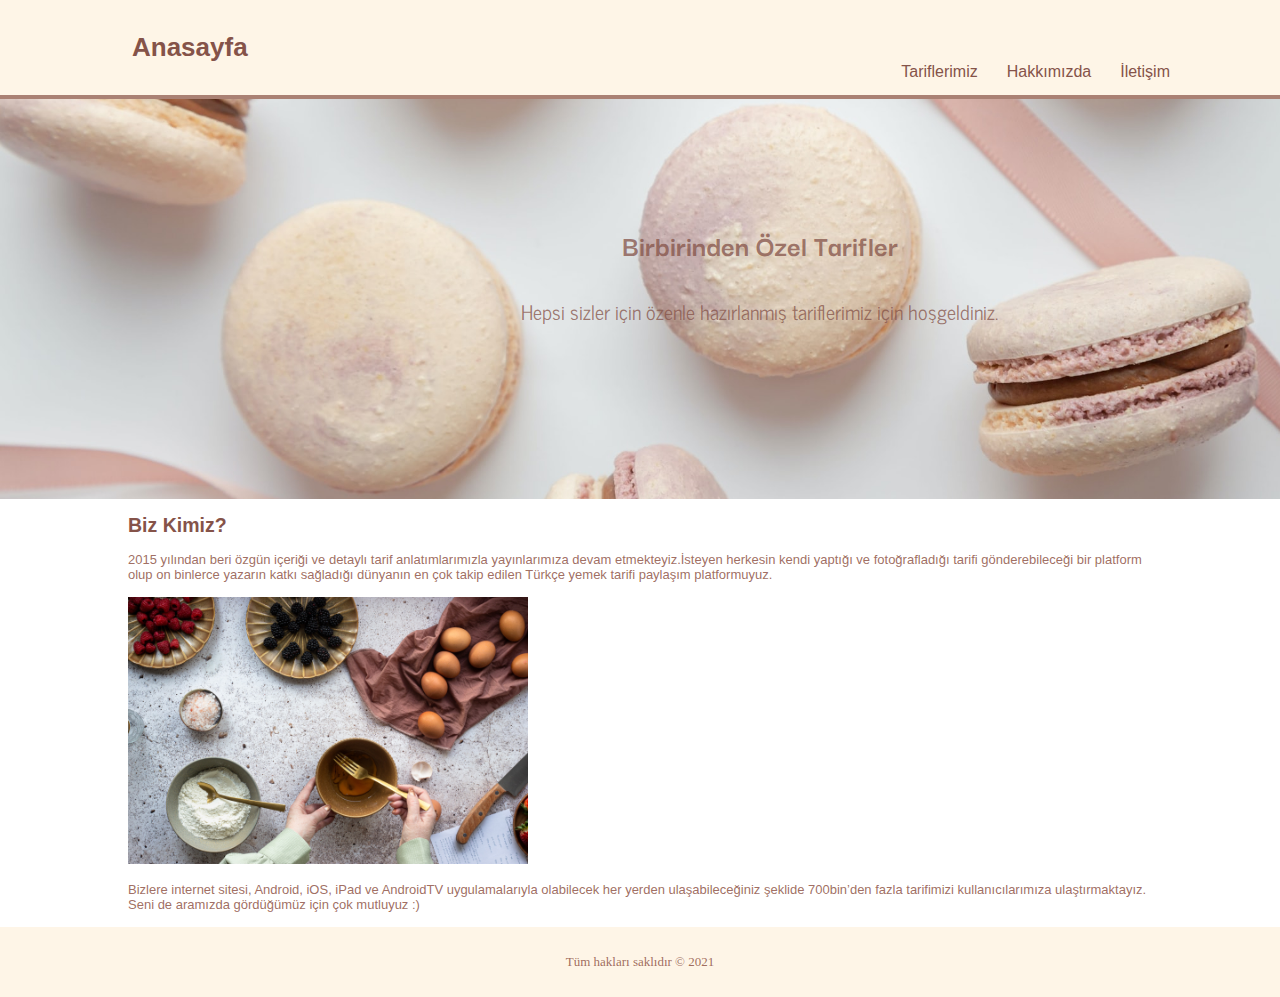
<file: index.html>
<!DOCTYPE html>
<html lang="tr">

<head>
    <meta charset="UTF-8">
    <meta http-equiv="X-UA-Compatible" content="IE=edge">
    <meta name="viewport" content="width=device-width, initial-scale=1.0">
    <title>Anasayfa</title>
    <link rel="stylesheet" href="style.css">
</head>

<body>
    <!--Navbar Start-->
    <header>
        <div class="container">
            <h1 id="home"><a href="index.html"> Anasayfa</a></h1>
        </div>
        <nav>
            <ul class="link">
                <li ><a href="recipe.html">Tariflerimiz</a></li>
                <li><a href="about.html" > Hakkımızda</a></li>
                <li><a href="contact.html" >İletişim</a></li>
            </ul>
        </nav>
    </header>
    <!--Navbar End-->
    
    <!--Section Start-->
    <section>
        <article class="welcome">
            <div class="container imgone">
                <h1 style="font-family: 'Darker Grotesque', sans-serif;" >Birbirinden Özel Tarifler</h1>
                <p style="font-family: 'News Cycle', sans-serif; font-size: 20px ">Hepsi sizler için özenle hazırlanmış tariflerimiz için hoşgeldiniz.</p>
                
            </div>
        </article>

        <article class="container specification">
            <div> <br>
                <h2>Biz Kimiz?</h1> <br>
                <p id="write">2015 yılından beri özgün içeriği ve detaylı tarif anlatımlarımızla yayınlarımıza devam etmekteyiz.İsteyen herkesin kendi yaptığı ve fotoğrafladığı tarifi gönderebileceği bir platform olup on binlerce yazarın katkı sağladığı dünyanın en çok takip edilen Türkçe yemek tarifi paylaşım platformuyuz. </p> <br>
            </div>    
            <div>
                <img src="img/homepage.jpg" width="400px" alt="biz kimiz?">
            </div> <br> 
            <div>
                <p id="write">Bizlere internet sitesi, Android, iOS, iPad ve AndroidTV uygulamalarıyla olabilecek her yerden ulaşabileceğiniz şeklide 700bin’den fazla tarifimizi kullanıcılarımıza ulaştırmaktayız. Seni de aramızda gördüğümüz için çok mutluyuz :) </p>  <br>            
            </div>            
        </article>
    </section>
    <!--Section End-->

    <!--Footer Start-->
    <footer id="write">
        <p>Tüm hakları saklıdır &copy; 2021</p> 
    </footer>
  
    <!--Footer End-->
    <style>
        @import url('https://fonts.googleapis.com/css2?family=News+Cycle&display=swap');
        @import url('https://fonts.googleapis.com/css2?family=Darker+Grotesque:wght@300&display=swap');
    </style>
</body>

</html>
</file>
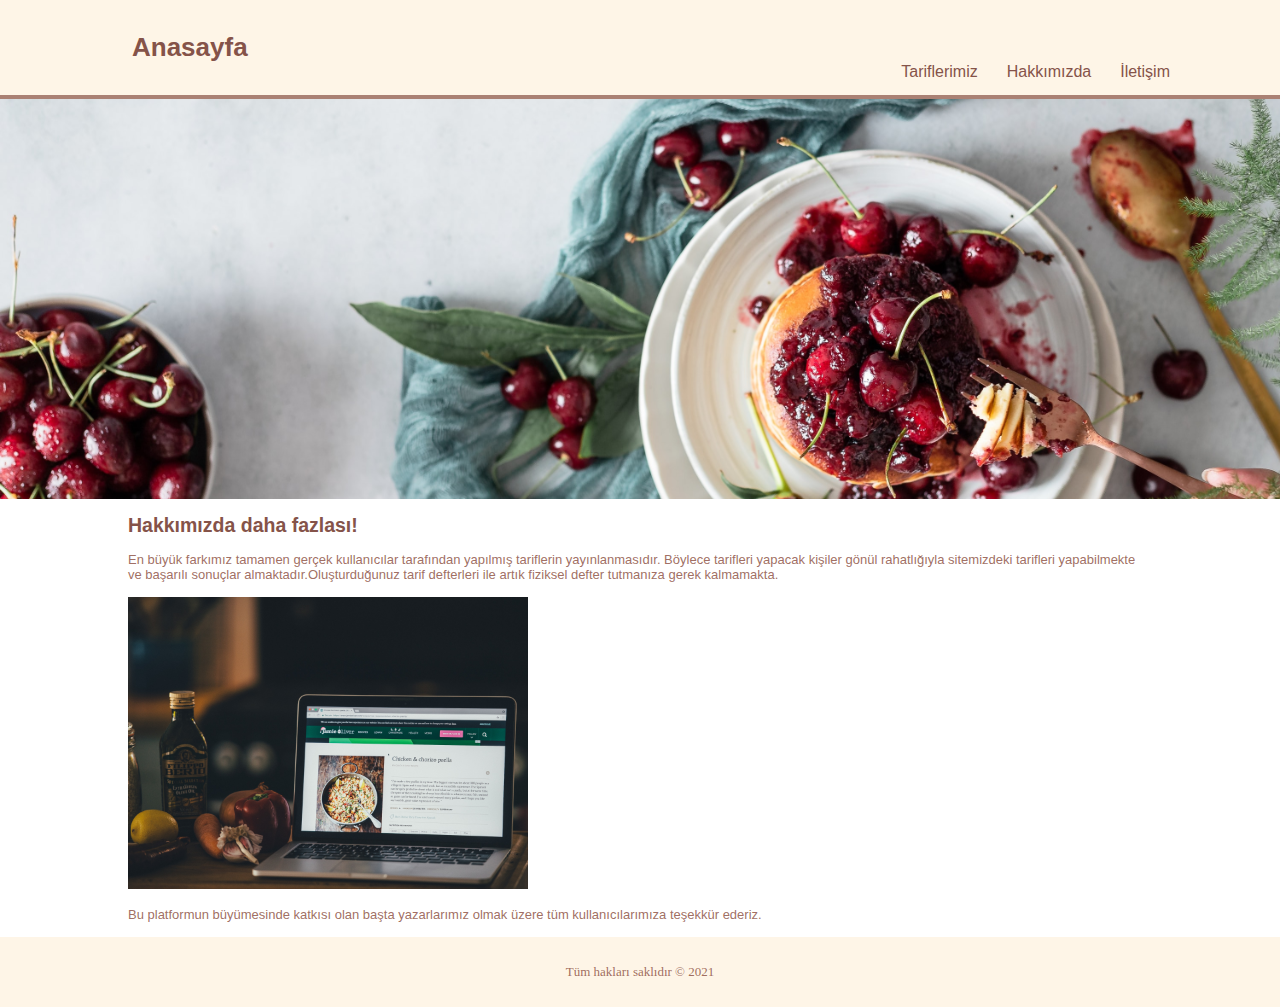
<file: about.html>
<!DOCTYPE html>
<html lang="tr">

<head>
    <meta charset="UTF-8">
    <meta http-equiv="X-UA-Compatible" content="IE=edge">
    <meta name="viewport" content="width=device-width, initial-scale=1.0">
    <title>Hakkımızda</title>
    <link rel="stylesheet" href="style.css">
</head>

<body>
    <!--Navbar Start-->
    <header>
        <div class="container">
            <h1 id="home"><a href="index.html"> Anasayfa</a></h1>
        </div>
        <nav>
            <ul class="link">
                <li ><a href="recipe.html">Tariflerimiz</a></li>
                <li><a href="about.html" > Hakkımızda</a></li>
                <li><a href="contact.html" >İletişim</a></li>
            </ul>
        </nav>
    </header>
    <!--Navbar End-->
    
    <!--Section Start-->
    <section>
        <article class="welcome container about">
        </article>

        <article class="container specification">
            <div> <br>
                <h2>Hakkımızda daha fazlası!</h1> <br>
                <p id="write">En büyük farkımız tamamen gerçek kullanıcılar tarafından yapılmış tariflerin yayınlanmasıdır. Böylece tarifleri yapacak kişiler gönül rahatlığıyla sitemizdeki tarifleri yapabilmekte ve başarılı sonuçlar almaktadır.Oluşturduğunuz tarif defterleri ile artık fiziksel defter tutmanıza gerek kalmamakta.</p> <br>
            </div>    
            <div>
                <img src="img/aboutpage.jpg" width="400px" alt="biz kimiz?">
            </div> <br> 
            <div>
                <p id="write">Bu platformun büyümesinde katkısı olan başta yazarlarımız olmak üzere tüm kullanıcılarımıza teşekkür ederiz.</p>  <br>            
            </div>            
        </article>
    </section>
    <!--Section End-->

    <!--Footer Start-->
    <footer id="write">
        <p>Tüm hakları saklıdır &copy; 2021</p> 
    </footer>
  
    <!--Footer End-->
</body>

</html>
</file>
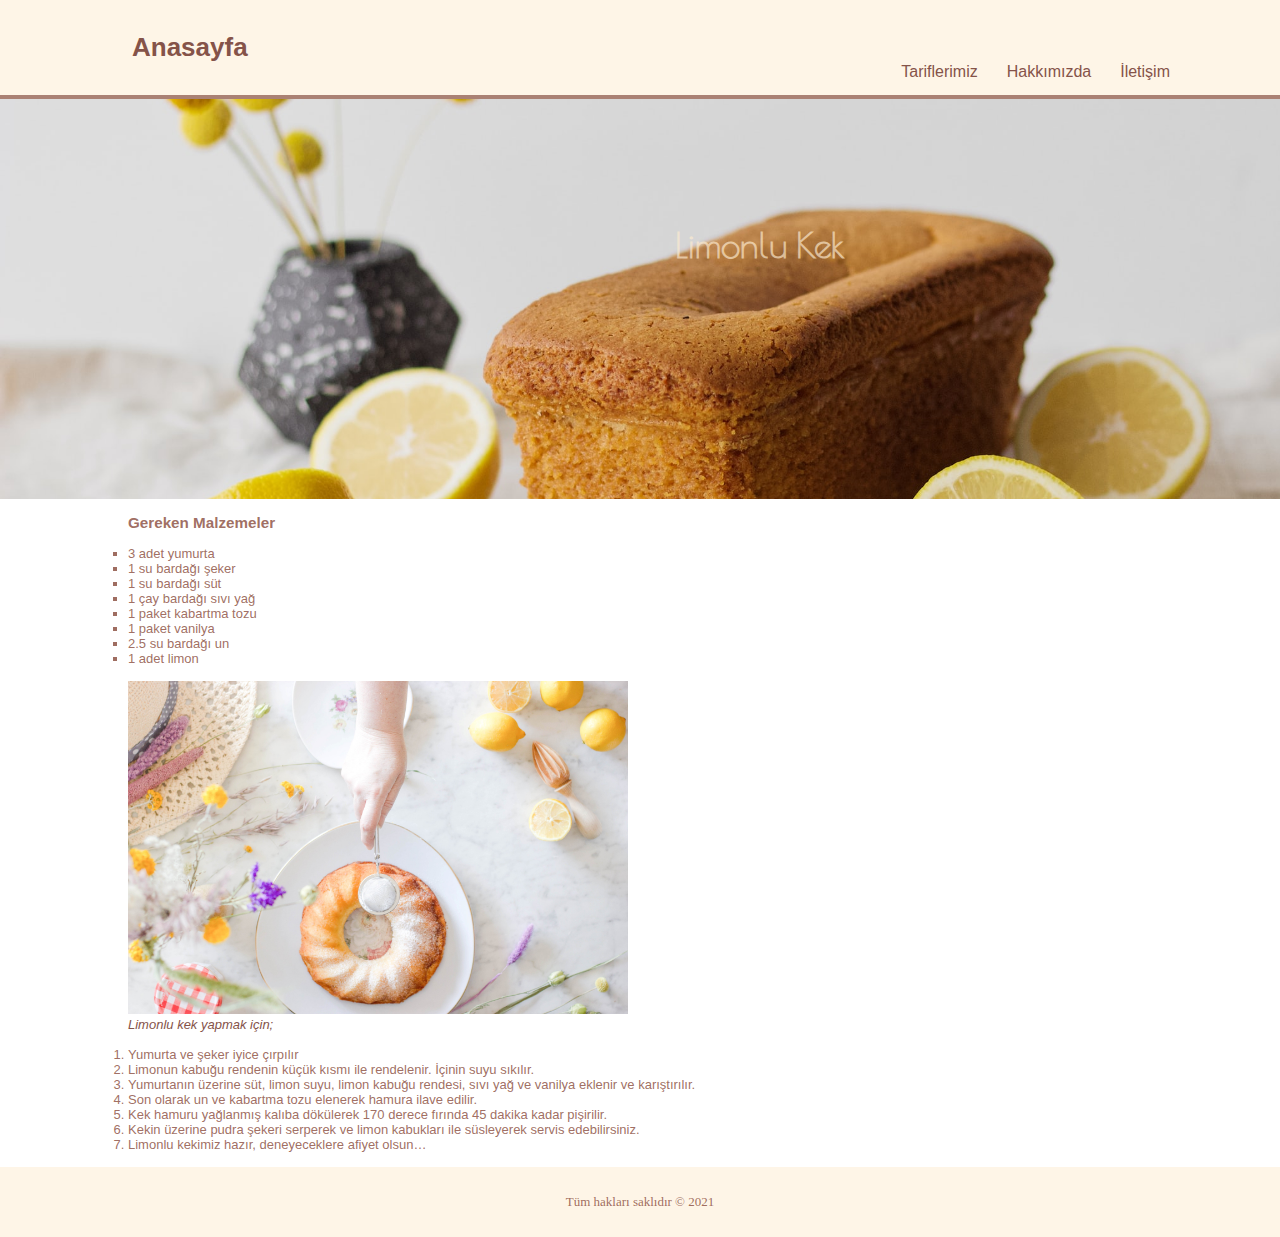
<file: cake.html>
<!DOCTYPE html>
<html lang="tr">

<head>
    <meta charset="UTF-8">
    <meta http-equiv="X-UA-Compatible" content="IE=edge">
    <meta name="viewport" content="width=device-width, initial-scale=1.0">
    <title>Limonlu Kek | Tariflerimiz</title>
    <link rel="stylesheet" href="style.css">
</head>

<body>
    <!--Navbar Start-->
    <header>
        <div class="container">
            <h1 id="home"><a href="index.html">Anasayfa</a> </h1>
        </div>
        <nav>
            <ul class="link">
                <li ><a href="recipe.html">Tariflerimiz</a></li>
                <li><a href="about.html" > Hakkımızda</a></li>
                <li><a href="contact.html" >İletişim</a></li>
            </ul>
        </nav>
    </header>
    <!--Navbar End-->

    <!--Section Start-->
    <section>
        <article class="welcome">
            <div class="container imgtwo">
                <h1 style="color:#fdebd0a8; font-family: 'Poiret One', cursive; font-size: 35px; "> Limonlu Kek</h1>
            </div>
        </article>

        <article>
            <div class="container specification"> <br>
                <h3 id="write" >Gereken Malzemeler</h3> <br>
                <ul id="write" >
                    <li>3 adet yumurta</li>
                    <li>1 su bardağı şeker</li>
                    <li>1 su bardağı süt</li>
                    <li>1 çay bardağı sıvı yağ</li>
                    <li>1 paket kabartma tozu</li>
                    <li>1 paket vanilya</li>
                    <li>2.5 su bardağı un</li>
                    <li>1 adet limon</li> <br>
                </ul>
                <div>
                    <img src="img/cake.jpg" width="500px" alt="Limonlu kek">
                </div>
                <p id="part" > <em> Limonlu kek yapmak için;</em></p><br>
                <ol id="write">
                    <li>Yumurta ve şeker iyice çırpılır</li>
                    <li>Limonun kabuğu rendenin küçük kısmı ile rendelenir. İçinin suyu sıkılır.</li>
                    <li>Yumurtanın üzerine süt, limon suyu, limon kabuğu rendesi, sıvı yağ ve vanilya eklenir ve
                        karıştırılır.</li>
                    <li>Son olarak un ve kabartma tozu elenerek hamura ilave edilir.</li>
                    <li>Kek hamuru yağlanmış kalıba dökülerek 170 derece fırında 45 dakika kadar pişirilir.</li>
                    <li>Kekin üzerine pudra şekeri serperek ve limon kabukları ile süsleyerek servis edebilirsiniz.</li>
                    <li>Limonlu kekimiz hazır, deneyeceklere afiyet olsun…</li><br>
                </ol>
            </div>
        </article>
    <!--Section End-->

    <!--Footer Start-->
    <footer id="write">
        <p>Tüm hakları saklıdır &copy; 2021</p> 
    </footer>
  
    <!--Footer End-->
    <style>
        @import url('https://fonts.googleapis.com/css2?family=Poiret+One&display=swap');
    </style>
</body>
</html>
</file>
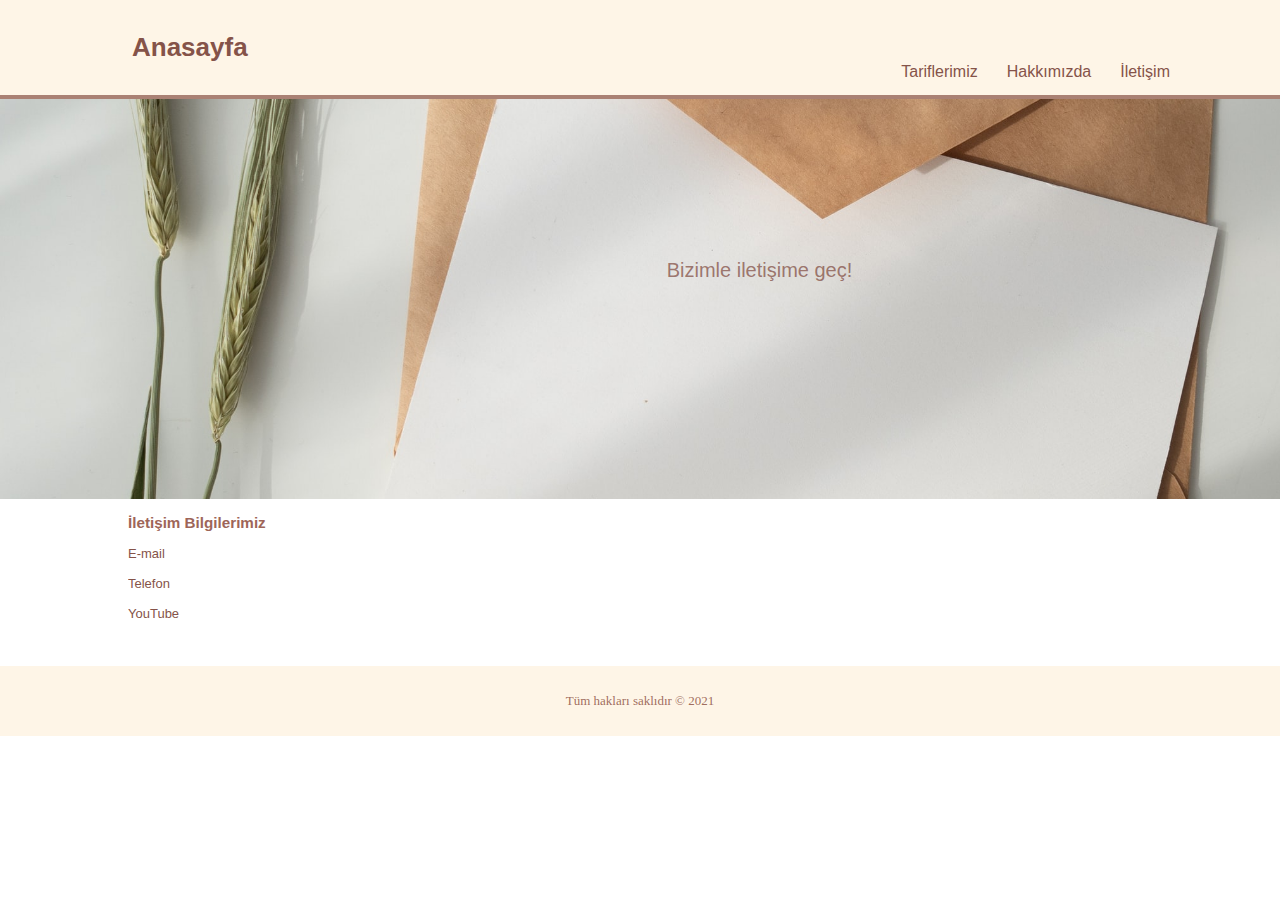
<file: contact.html>
<!DOCTYPE html>
<html lang="tr">

<head>
    <meta charset="UTF-8">
    <meta http-equiv="X-UA-Compatible" content="IE=edge">
    <meta name="viewport" content="width=device-width, initial-scale=1.0">
    <title>İletişim</title>
    <link rel="stylesheet" href="style.css">
</head>

<body>
    <!--Navbar Start-->
    <header>
        <div class="container">
            <h1 id="home"><a href="index.html"> Anasayfa</a></h1>
        </div>
        <nav>
            <ul class="link">
                <li ><a href="recipe.html">Tariflerimiz</a></li>
                <li><a href="about.html" > Hakkımızda</a></li>
                <li><a href="contact.html" >İletişim</a></li>
            </ul>
        </nav>
    </header>
    <!--Navbar End-->
    
    <!--Section Start-->
    <section>
        <article class="welcome">
            <div class="container contact">
                <p style="margin-top: 150px;" >Bizimle iletişime geç!<p>               
            </div>
        </article>

        <article class="container "> <br>
            <ul class="link">
                <h3>İletişim Bilgilerimiz</h2> <br>
                <li><a href="mailto:nadirecnkc@gmail.com" target="_blank">E-mail</a></li> <br>
                <li><a href="tel:2345654333434" target="_blank">Telefon</a></li> <br>
                <li><a href="https://www.youtube.com/" target="_blank">YouTube</a></li> <br> <br> <br>
            </ul>
        </article>
    </section>
    <!--Section End-->

    <!--Footer Start-->
    <footer id="write">
        <p>Tüm hakları saklıdır &copy; 2021</p> 
    </footer> 
  
    <!--Footer End-->
</body>

</html>
</file>
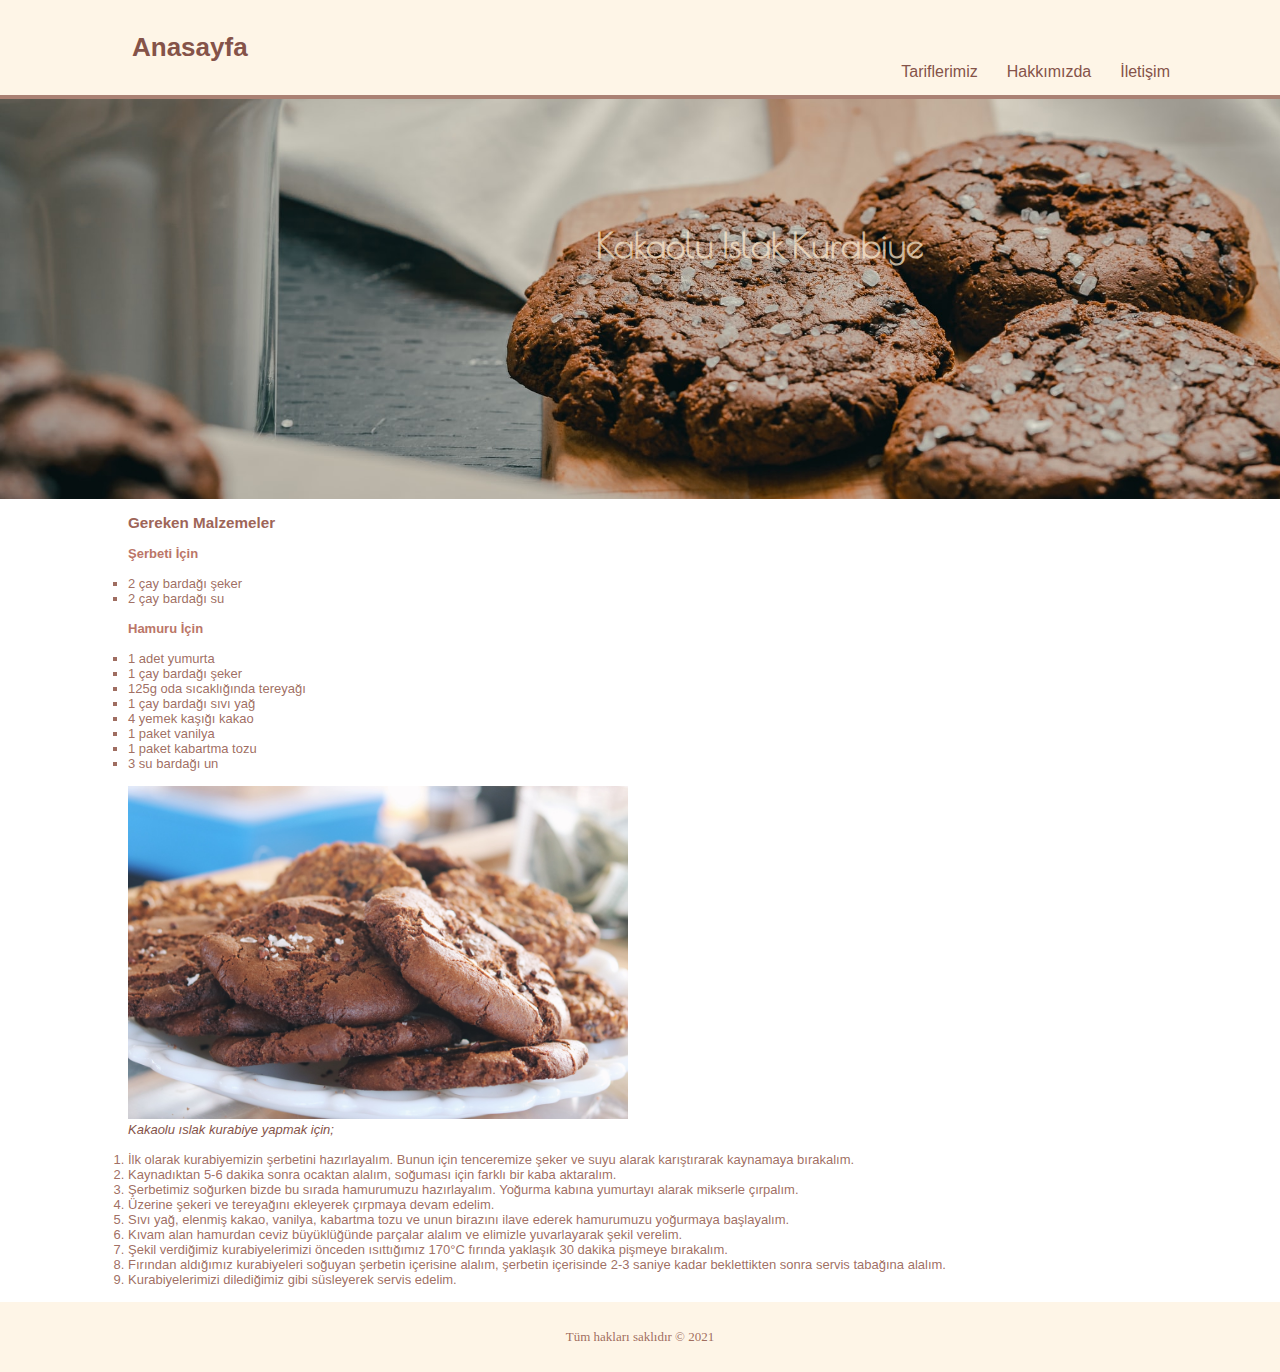
<file: cookie.html>
<!DOCTYPE html>
<html lang="tr">

<head>
    <meta charset="UTF-8">
    <meta http-equiv="X-UA-Compatible" content="IE=edge">
    <meta name="viewport" content="width=device-width, initial-scale=1.0">
    <title>Islak Kurabiye | Tariflerimiz</title>
    <link rel="stylesheet" href="style.css">
</head>

<body>
    <!--Navbar Start-->
    <header>
        <div class="container">
            <h1 id="home"><a href="index.html">Anasayfa</a> </h1>
        </div>
        <nav>
            <ul class="link">
                <li ><a href="recipe.html">Tariflerimiz</a></li>
                <li><a href="about.html" > Hakkımızda</a></li>
                <li><a href="contact.html" >İletişim</a></li>
            </ul>
        </nav>
    </header>
    <!--Navbar End-->

    <!--Section Start-->
    <section>
        <article class="welcome">
            <div class="container imgfour">
                <h1 style="color:#fdebd0be; font-family: 'Poiret One', cursive; font-size: 35px">Kakaolu Islak Kurabiye</h1>
            </div>
        </article>

        <article>
            <div class="container specification"> <br>
                <h3>Gereken Malzemeler</h3> <br>
                <h4>Şerbeti İçin</h4> <br>
                <ul id="write">
                    <li>2 çay bardağı şeker</li>
                    <li>2 çay bardağı su</li>
                </ul><br>
                <h4>Hamuru İçin</h4> <br>
                <ul id="write">
                    <li>1 adet yumurta</li>
                    <li>1 çay bardağı şeker</li>
                    <li>125g oda sıcaklığında tereyağı</li>
                    <li>1 çay bardağı sıvı yağ</li>
                    <li>4 yemek kaşığı kakao</li>
                    <li>1 paket vanilya</li>
                    <li>1 paket kabartma tozu</li>
                    <li>3 su bardağı un</li>
                </ul><br>
                <div>
                    <img src="img/cookie.jpg" width="500px" alt="Kakaolu Kurabiye">
                </div>
                <p id="part"><em>Kakaolu ıslak kurabiye yapmak için;</em></p> <br>
                <ol id="write">
                    <li>İlk olarak kurabiyemizin şerbetini hazırlayalım. Bunun için tenceremize şeker ve suyu alarak
                        karıştırarak kaynamaya bırakalım.</li>
                    <li>Kaynadıktan 5-6 dakika sonra ocaktan alalım, soğuması için farklı bir kaba aktaralım.</li>
                    <li>Şerbetimiz soğurken bizde bu sırada hamurumuzu hazırlayalım. Yoğurma kabına yumurtayı alarak
                        mikserle çırpalım.</li>
                    <li>Üzerine şekeri ve tereyağını ekleyerek çırpmaya devam edelim.</li>
                    <li>Sıvı yağ, elenmiş kakao, vanilya, kabartma tozu ve unun birazını ilave ederek hamurumuzu
                        yoğurmaya başlayalım.</li>
                    <li>Kıvam alan hamurdan ceviz büyüklüğünde parçalar alalım ve elimizle yuvarlayarak şekil verelim.
                    </li>
                    <li>Şekil verdiğimiz kurabiyelerimizi önceden ısıttığımız 170°C fırında yaklaşık 30 dakika pişmeye
                        bırakalım.</li>
                    <li>Fırından aldığımız kurabiyeleri soğuyan şerbetin içerisine alalım, şerbetin içerisinde 2-3
                        saniye kadar beklettikten sonra servis tabağına alalım.</li>
                    <li>Kurabiyelerimizi dilediğimiz gibi süsleyerek servis edelim.</li> <br>
                </ol>
            </div>
        </article>
    </section>
    <!--Section End-->

    <!--Footer Start-->
    <footer id="write">
        <p>Tüm hakları saklıdır &copy; 2021</p>
    </footer>
    <!--Footer End-->
    
    <style>
        @import url('https://fonts.googleapis.com/css2?family=Poiret+One&display=swap');
    </style>
</body>
</html>
</file>
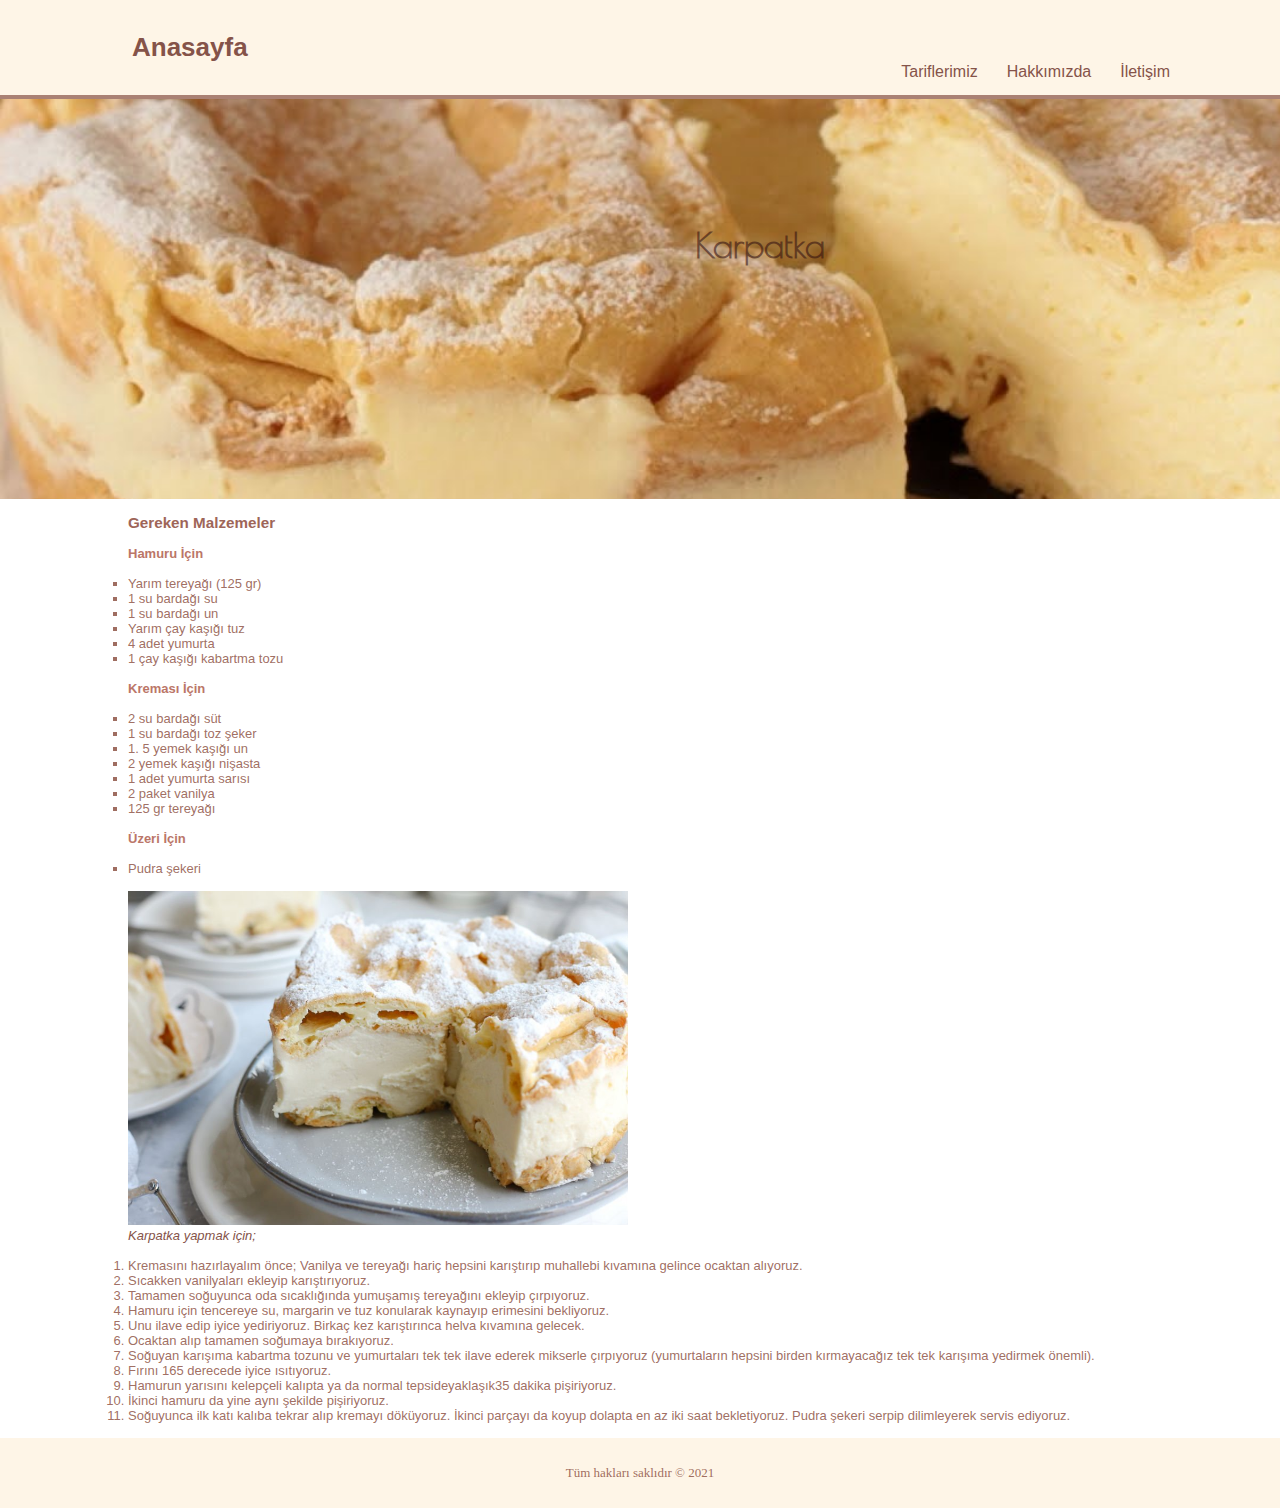
<file: pastry.html>
<!DOCTYPE html>
<html lang="tr">

<head>
    <meta charset="UTF-8">
    <meta http-equiv="X-UA-Compatible" content="IE=edge">
    <meta name="viewport" content="width=device-width, initial-scale=1.0">
    <title>Karpatka | Tariflerimiz</title>
    <link rel="stylesheet" href="style.css">
</head>

<body>
    <!--Navbar Start-->
    <header>
        <div class="container">
            <h1 id="home"><a href="index.html">Anasayfa</a> </h1>
        </div>
        <nav>
            <ul class="link">
                <li ><a href="recipe.html">Tariflerimiz</a></li>
                <li><a href="about.html" > Hakkımızda</a></li>
                <li><a href="contact.html" >İletişim</a></li>
            </ul>
        </nav>
    </header>
    <!--Navbar End-->

    <!--Section Start-->
    <section>
        <article class="welcome">
            <div class="container imgthree">
                <h1 style="color:rgba(49, 15, 15, 0.568); font-family: 'Poiret One', cursive; font-size: 35px;">Karpatka
                </h1>
            </div>
        </article>

        <article>
            <div class="container specification"> <br>
                <h3>Gereken Malzemeler</h3><br>
                <h4>Hamuru İçin</h4> <br>
                <ul id="write">
                    <li>Yarım tereyağı (125 gr)</li>
                    <li>1 su bardağı su</li>
                    <li>1 su bardağı un</li>
                    <li>Yarım çay kaşığı tuz</li>
                    <li>4 adet yumurta</li>
                    <li>1 çay kaşığı kabartma tozu</li>
                </ul> <br>
                <h4>Kreması İçin</h4><br>
                <ul id="write">
                    <li>2 su bardağı süt</li>
                    <li>1 su bardağı toz şeker</li>
                    <li>1. 5 yemek kaşığı un</li>
                    <li>2 yemek kaşığı nişasta</li>
                    <li>1 adet yumurta sarısı</li>
                    <li>2 paket vanilya</li>
                    <li>125 gr tereyağı</li>
                </ul> <br>
                <h4>Üzeri İçin</h4><br>
                <ul id="write">
                    <li>Pudra şekeri</li>
                </ul><br>
                <div>
                    <img src="img/pastry.jpg" width="500px" alt="Karpatka">
                </div>
                <p id="part"><em> Karpatka yapmak için;</em></p> <br>
                <ol id="write">
                    <li>Kremasını hazırlayalım önce; Vanilya ve tereyağı hariç hepsini karıştırıp muhallebi kıvamına
                        gelince ocaktan alıyoruz.</li>
                    <li>Sıcakken vanilyaları ekleyip karıştırıyoruz.</li>
                    <li>Tamamen soğuyunca oda sıcaklığında yumuşamış tereyağını ekleyip çırpıyoruz.</li>
                    <li>Hamuru için tencereye su, margarin ve tuz konularak kaynayıp erimesini bekliyoruz.</li>
                    <li>Unu ilave edip iyice yediriyoruz. Birkaç kez karıştırınca helva kıvamına gelecek.</li>
                    <li>Ocaktan alıp tamamen soğumaya bırakıyoruz.</li>
                    <li>Soğuyan karışıma kabartma tozunu ve yumurtaları tek tek ilave ederek mikserle çırpıyoruz
                        (yumurtaların hepsini birden kırmayacağız tek tek karışıma yedirmek önemli).</li>
                    <li>Fırını 165 derecede iyice ısıtıyoruz.</li>
                    <li>Hamurun yarısını kelepçeli kalıpta ya da normal tepsideyaklaşık35 dakika pişiriyoruz.</li>
                    <li>İkinci hamuru da yine aynı şekilde pişiriyoruz.</li>
                    <li>Soğuyunca ilk katı kalıba tekrar alıp kremayı döküyoruz. İkinci parçayı da koyup dolapta en az
                        iki saat bekletiyoruz. Pudra şekeri serpip dilimleyerek servis ediyoruz.</li> <br>
                </ol>

            </div>
        </article>
    </section>
    <!--Section End-->

    <!--Footer Start-->
    <footer id="write">
        <p>Tüm hakları saklıdır &copy; 2021</p>
    </footer>

    <!--Footer End-->

    <style>
        @import url('https://fonts.googleapis.com/css2?family=Poiret+One&display=swap');
    </style>
</body>

</html>
</file>
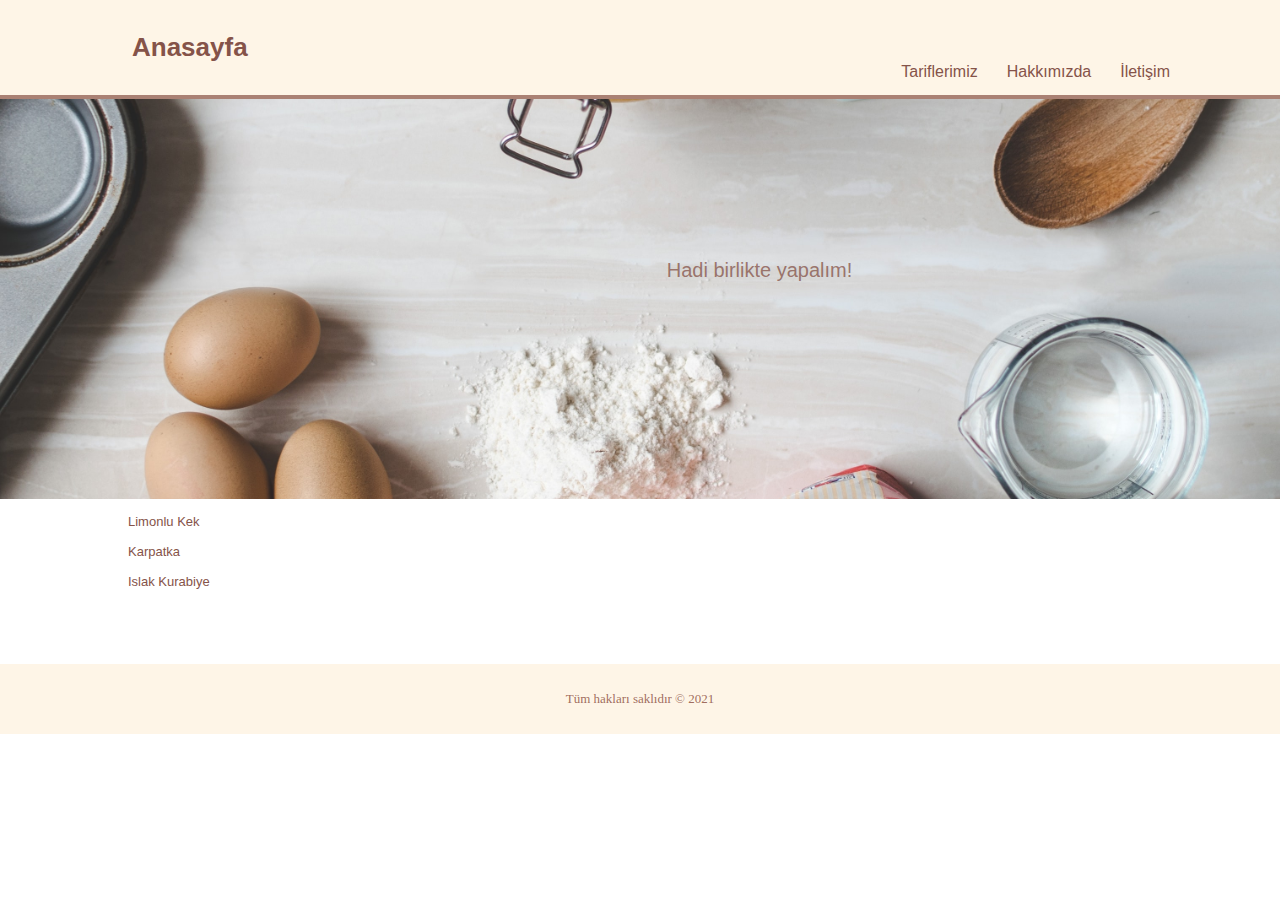
<file: recipe.html>
<!DOCTYPE html>
<html lang="tr">

<head>
    <meta charset="UTF-8">
    <meta http-equiv="X-UA-Compatible" content="IE=edge">
    <meta name="viewport" content="width=device-width, initial-scale=1.0">
    <title>Tariflerimiz</title>
    <link rel="stylesheet" href="style.css">
</head>

<body>
    <!--Navbar Start-->
    <header>
        <div class="container">
            <h1 id="home"><a href="index.html"> Anasayfa</a></h1>
        </div>
        <nav>
            <ul class="link">
                <li ><a href="recipe.html">Tariflerimiz</a></li>
                <li><a href="about.html" > Hakkımızda</a></li>
                <li><a href="contact.html" >İletişim</a></li>
            </ul>
        </nav>
    </header>
    <!--Navbar End-->
    
    <!--Section Start-->
    <section>
        <article class="welcome">
            <div class="container recipe">
                <p style="margin-top: 150px;" >Hadi birlikte yapalım!<p>               
            </div>
        </article>

        <article class="container "> <br>
            <ul class="link">
                <li><a href="cake.html" target="_blank"> Limonlu Kek</a></li> <br>
                <li><a href="pastry.html" target="_blank"> Karpatka</a></li> <br>
                <li><a href="cookie.html" target="_blank"> Islak Kurabiye</a></li> <br><br><br><br><br>
            </ul>
        </article>
    </section>
    <!--Section End-->

    <!--Footer Start-->
    <footer id="write">
        <p>Tüm hakları saklıdır &copy; 2021</p> 
    </footer>
  
    <!--Footer End-->
</body>

</html>
</file>
<file: style.css>
* {
    margin: 0;
    padding: 0;
}
/* Header Start */
.container {
    width: 80%;
    margin:auto;
    overflow:hidden ; /*tasmayi gizledim */
    font-size: small;
    font-family:'Trebuchet MS', 'Lucida Sans Unicode', 'Lucida Grande', 'Lucida Sans', Arial, sans-serif;
}
header {
    margin:0;
    padding: 32px 5px;
    color:#855349;
    background-color: #FEF5E7 ;
    border-bottom: #6c2d2094  4px solid;
}
header nav{
    float: right;
    margin-right: 80px;
}
header nav li{
    padding-right: 25px;
    display:inline; /*yan yana getirdim */
    color:#855349 ;
    font-family:'Trebuchet MS', 'Lucida Sans Unicode', 'Lucida Grande', 'Lucida Sans', Arial, sans-serif;
}
.link a{
    color:#855349;
    text-decoration: none;
  }
a:link{
    color:#855349;
    text-decoration: none;
  }
#home a {
    color:#855349;
    text-decoration: none;
}

/*Section Start */
.welcome {
    text-align: center; /*yaziyi ortala*/
    color:#855349c5;
    height:400px;
    
}
.imgone {
    background-image:url(img/01.jpg);
    background-repeat: no-repeat; /* gorsel tekrarlanmasin */
    background-size:cover;
    background-position:center ; /*ortaladim */
    height:400px;
    width:1519px;

}
.imgtwo {
    background-image:url(img/02.jpg);
    background-repeat: no-repeat; /* gorsel tekrarlanmasin */
    background-position: center; /*ortaladim */
    background-size:cover;
    height:400px;
    width: 1519px;   
}
.imgthree {
    background-image:url(img/03.jpg);
    background-repeat: no-repeat; /* gorsel tekrarlanmasin */
    background-position: center; /*ortaladim */
    background-size:cover;
    height:400px;
    width: 1519px;    
}
.imgfour {
    background-image:url(img/04.jpg);
    background-repeat: no-repeat; /* gorsel tekrarlanmasin */
    background-position: center; /*ortaladim */
    background-size:cover;
    height:400px;
    width: 1519px;    
}
.recipe{
    background-image:url(img/recipe.jpg);
    background-repeat: no-repeat; /* gorsel tekrarlanmasin */
    background-position: center; /*ortaladim */
    background-size:cover;
    height:400px;
    width: 1519px;    
}
.about{
    background-image:url(img/about.jpg);
    background-repeat: no-repeat; /* gorsel tekrarlanmasin */
    background-position: center; /*ortaladim */
    background-size:cover;
    height:400px;
    width: 1536px;    
}
.contact{
    background-image:url(img/contact.jpg);
    background-repeat: no-repeat; /* gorsel tekrarlanmasin */
    background-position: center; /*ortaladim */
    background-size:cover;
    height:400px;
    width: 1519px;     
}
.welcome h1 {
    margin-top:65px;
    padding: 60px 0 20px 0;
    font-size: 30px;
  }
.welcome p {
    padding: 10px;
    font-size: 20px;
  }
#part {
    color:#855349;
}
#write{
    color:#8c5042d5 ;
}
/*Tarifler */
.specification {
    overflow:visible ; /*tasmayi yani liste gorunurunu actim */
}

.specification li {
    display: list-item; /* inline vermistim onu bozdum */  
}
.specification ul {
    list-style-type:square ;
}
h2 {
    color:#855349;
}
h3{
    color:#9E6558;
}
h4{
    color:#BB7668 ;
}
footer {
    padding: 27px;
    text-align: center;
    font-size: 13px;
    background-color:#FEF5E7;
    color: #855349;
  }
</file>
